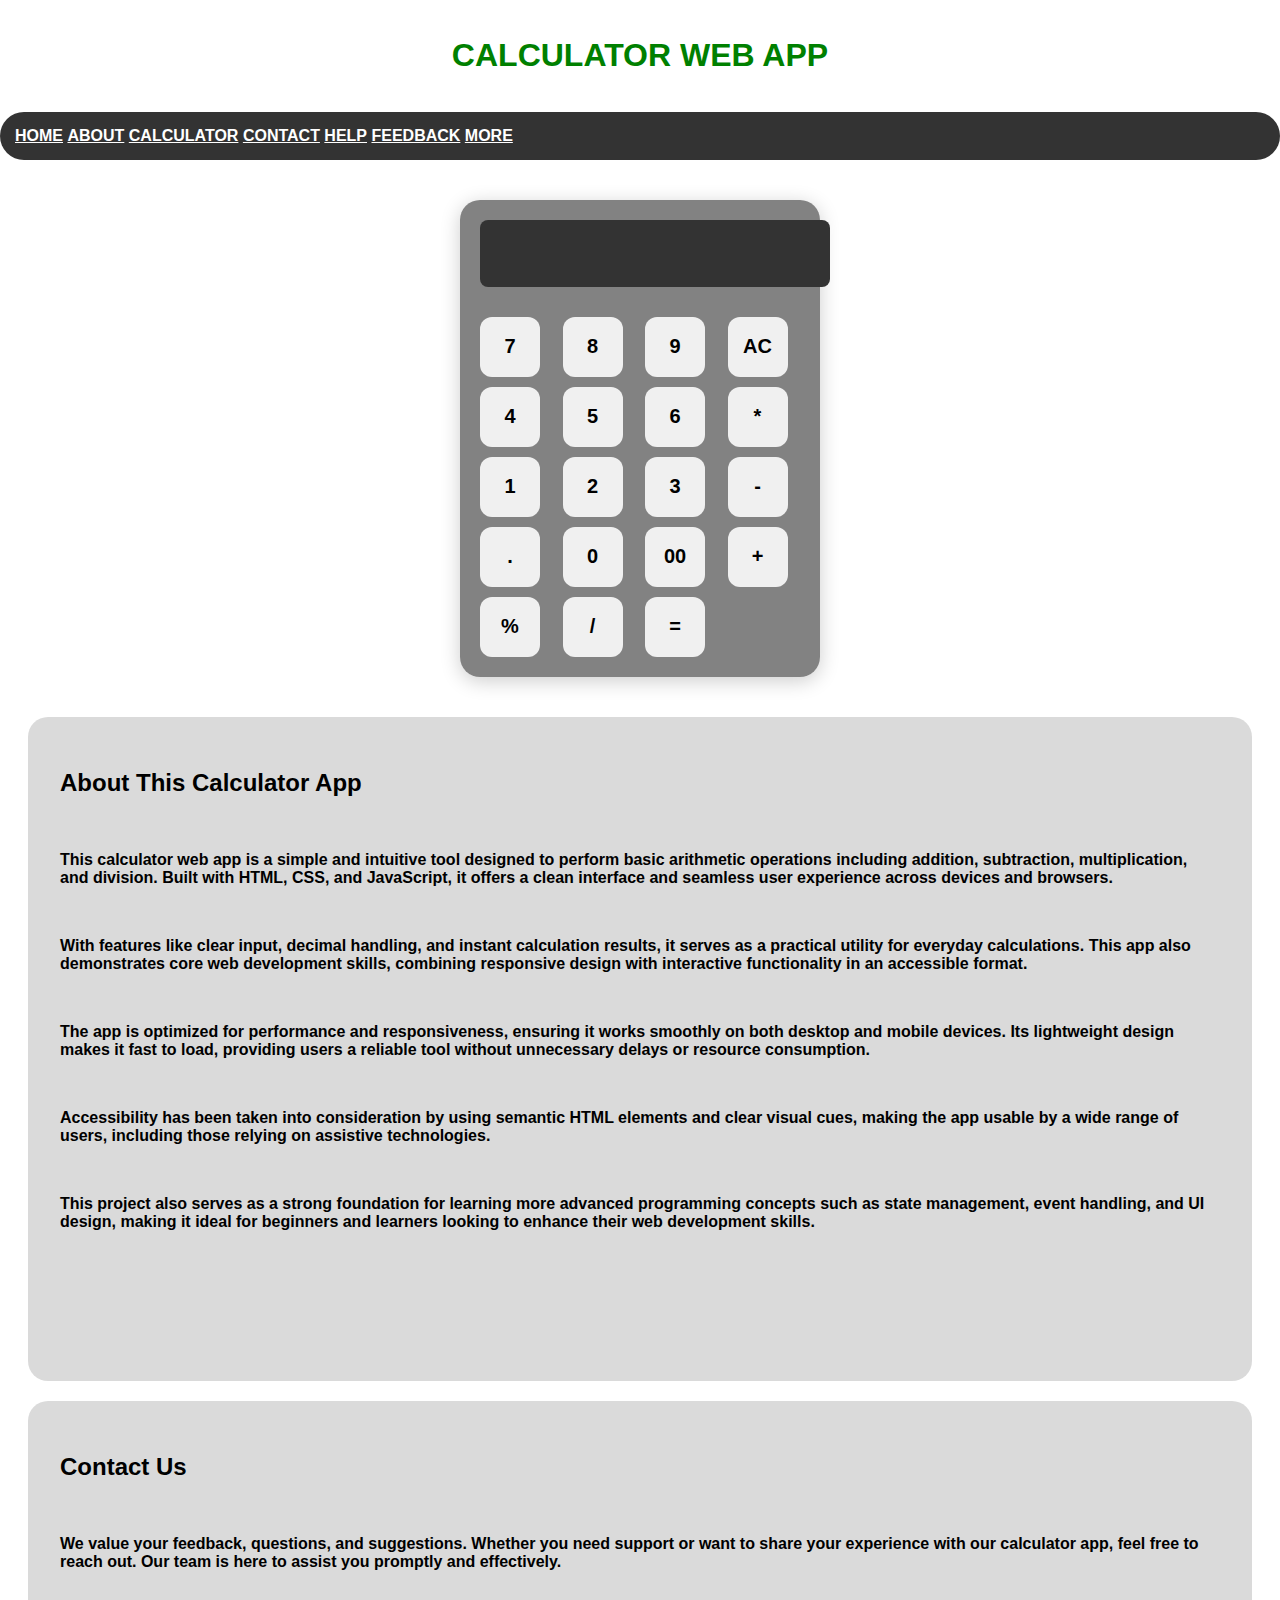
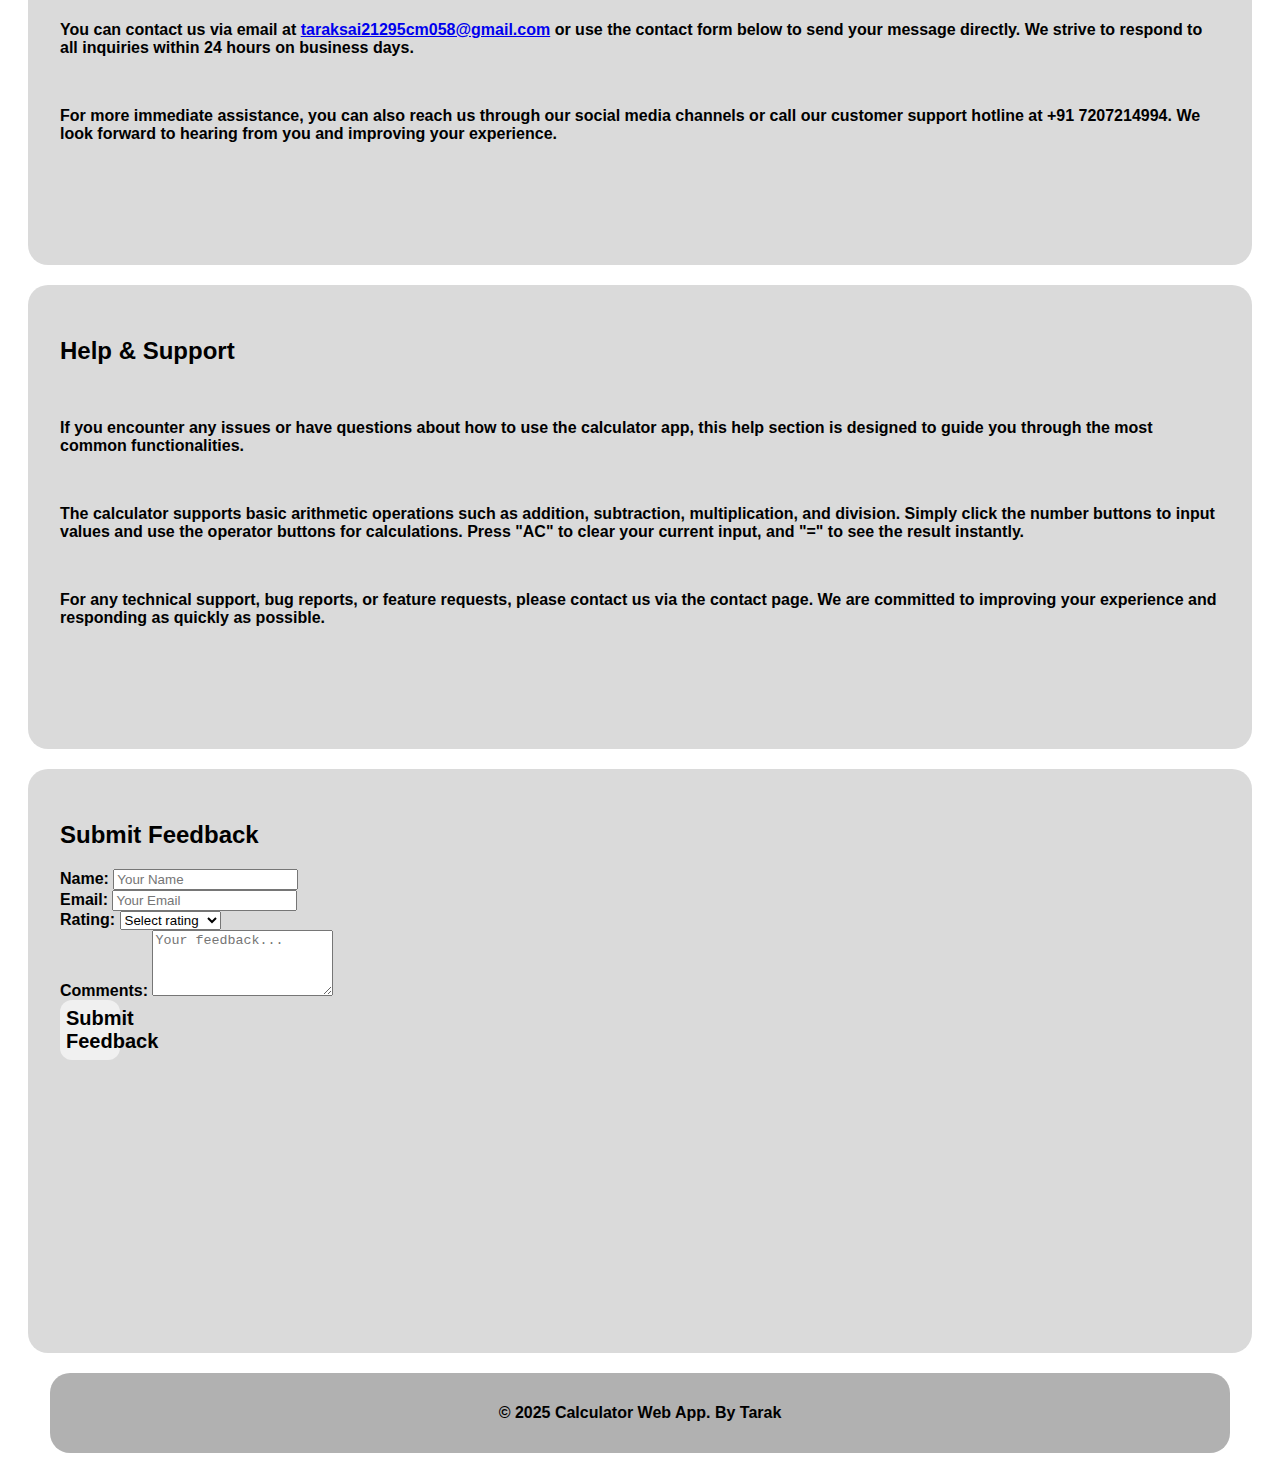
<file: index.html>
<!DOCTYPE html>
<html lang="en">
<head>
    <meta charset="UTF-8">
    <meta name="viewport" content="width=device-width, initial-scale=1.0">
    <link rel="stylesheet" href="cwa.css">
    <script src="cwa.js"></script>
    <script src="https://code.jquery.com/jquery-3.7.1.slim.min.js" integrity="sha256-kmHvs0B+OpCW5GVHUNjv9rOmY0IvSIRcf7zGUDTDQM8=" crossorigin="anonymous"></script>
    <link href="https://cdn.jsdelivr.net/npm/bootstrap@5.3.8/dist/css/bootstrap.min.css" rel="stylesheet" integrity="sha384-sRIl4kxILFvY47J16cr9ZwB07vP4J8+LH7qKQnuqkuIAvNWLzeN8tE5YBujZqJLB" crossorigin="anonymous">

    <title>CALCULATOR WEB APP</title>
</head>
<body>
   <h1 id="marquee-heading">CALCULATOR WEB APP</h1>
<nav class="navbar bg-body-tertiary container">
        <div class="container-fluid justify-content-start flex-wrap">
            <a class="btn btn-outline-success me-3" href="cwa.html">HOME</a>
            <a class="btn btn-outline-secondary me-3" href="#aboutpage">ABOUT</a>
            <a class="btn btn-outline-success me-3" href="#calculator" id="calculator">CALCULATOR</a>
            <a class="btn btn-outline-secondary me-3" href="#contactpage">CONTACT</a>
            <a class="btn btn-outline-secondary me-3" href="#helppage">HELP</a>
            <a class="btn btn-outline-secondary me-3" href="#feedbackpage">FEEDBACK</a>
            <a class="btn btn-outline-secondary" href="more.html">MORE</a>
        </div>
    </nav>

    <!-- CALCULATOR -->
<div class="calculator">
  <input type="text" id="display" readonly />
  <div class="btns">
    <button type="button" onclick="addToDisplay('7')">7</button>
    <button type="button" onclick="addToDisplay('8')">8</button>
    <button type="button" onclick="addToDisplay('9')">9</button>
    <button type="button" onclick="clearDisplay()">AC</button>
    <button type="button" onclick="addToDisplay('4')">4</button>
    <button type="button" onclick="addToDisplay('5')">5</button>
    <button type="button" onclick="addToDisplay('6')">6</button>
    <button type="button" onclick="addToDisplay('*')">*</button>
    <button type="button" onclick="addToDisplay('1')">1</button>
    <button type="button" onclick="addToDisplay('2')">2</button>
    <button type="button" onclick="addToDisplay('3')">3</button>
    <button type="button" onclick="addToDisplay('-')">-</button>
    <button type="button" onclick="addToDisplay('.')">.</button>
    <button type="button" onclick="addToDisplay('0')">0</button>
    <button type="button" onclick="addToDisplay('00')">00</button>
    <button type="button" onclick="addToDisplay('+')">+</button>
    <button type="button" onclick="addToDisplay('%')">%</button>
    <button type="button" onclick="addToDisplay('/')">/</button>
    <button type="button" onclick="calculate()">=</button>
  </div>
</div>

<script>
//for calculation functionality
const display = document.getElementById('display');
function addToDisplay(input)
{
   display.value += input;
}
function calculate()
{
   try
   {
      display.value = eval(display.value);
   }
   catch(error)
   {
      display.value = "Error";
   }
} 
function clearDisplay()
{
  display.value = "";
}
</script>





<script src="https://code.jquery.com/jquery-3.6.0.min.js"></script>
<script>
  // jQuery
  $(document).ready(function () {
    $("#calculator").click(function () {
      $(".calculator").fadeToggle('slow'); 
    });
  });
</script>



<div class="container" id="aboutpage">
  <section>
    <h2>About This Calculator App</h2><br>
    <p>
      This calculator web app is a simple and intuitive tool designed to perform basic arithmetic operations including addition, subtraction, multiplication, and division. Built with HTML, CSS, and JavaScript, it offers a clean interface and seamless user experience across devices and browsers.
    </p><br>
    <p>
      With features like clear input, decimal handling, and instant calculation results, it serves as a practical utility for everyday calculations. This app also demonstrates core web development skills, combining responsive design with interactive functionality in an accessible format.
    </p><br>
    <p>
      The app is optimized for performance and responsiveness, ensuring it works smoothly on both desktop and mobile devices. Its lightweight design makes it fast to load, providing users a reliable tool without unnecessary delays or resource consumption.
    </p><br>
    <p>
      Accessibility has been taken into consideration by using semantic HTML elements and clear visual cues, making the app usable by a wide range of users, including those relying on assistive technologies.
    </p><br>
    <p>
      This project also serves as a strong foundation for learning more advanced programming concepts such as state management, event handling, and UI design, making it ideal for beginners and learners looking to enhance their web development skills.
    </p>
  </section>
</div>

<div class="container" id="contactpage">
  <section>
    <h2>Contact Us</h2><br>
    <p>
      We value your feedback, questions, and suggestions. Whether you need support or want to share your experience with our calculator app, feel free to reach out. Our team is here to assist you promptly and effectively.
    </p><br>
    <p>
      You can contact us via email at <a href="mailto:taraksai21295cm058@gmail.com">taraksai21295cm058@gmail.com</a> or use the contact form below to send your message directly. We strive to respond to all inquiries within 24 hours on business days.
    </p><br>
    <p>
      For more immediate assistance, you can also reach us through our social media channels or call our customer support hotline at +91 7207214994. We look forward to hearing from you and improving your experience.
    </p>
  </section>
</div>

<div class="container" id="helppage">
  <section>
    <h2>Help & Support</h2><br>
    <p>
      If you encounter any issues or have questions about how to use the calculator app, this help section is designed to guide you through the most common functionalities.
    </p><br>
    <p>
      The calculator supports basic arithmetic operations such as addition, subtraction, multiplication, and division. Simply click the number buttons to input values and use the operator buttons for calculations. Press "AC" to clear your current input, and "=" to see the result instantly.
    </p><br>
    <p>
      For any technical support, bug reports, or feature requests, please contact us via the contact page. We are committed to improving your experience and responding as quickly as possible.
    </p>
  </section>
</div>


<div id="feedbackpage" class="container my-4">
  <h2>Submit Feedback</h2>
  <form id="feedbackForm">
    <div class="mb-3">
      <label for="name" class="form-label">Name:</label>
      <input id="name" name="entry.731513926" type="text" class="form-control" placeholder="Your Name" required />
    </div>
    <div class="mb-3">
      <label for="email" class="form-label">Email:</label>
      <input id="email" name="entry.1624807803" type="email" class="form-control" placeholder="Your Email" />
    </div>
    <div class="mb-3">
      <label for="rating" class="form-label">Rating:</label>
      <select id="rating" name="entry.701928223" class="form-select" required>
        <option value="" disabled selected>Select rating</option>
        <option value="Excellent (5)">Excellent (5)</option>
        <option value="Good (4)">Good (4)</option>
        <option value="Average (3)">Average (3)</option>
        <option value="Poor (2)">Poor (2)</option>
        <option value="Very Poor (1)">Very Poor (1)</option>
      </select>
    </div>

    <div class="mb-3">
      <label for="comments" class="form-label">Comments:</label>
      <textarea id="comments" name="entry.621522683" class="form-control" placeholder="Your feedback..." rows="4"></textarea>
    </div>
    <button type="submit" class="btn btn-primary">Submit Feedback</button>
  </form>
  <div id="thankYouMessage" class="alert alert-success mt-3" style="display:none;">
    Thank you for your feedback!
  </div>
</div>


  <div class="container-fluid" id="footerdiv">
  <footer class="basic-footer">
    <p>&copy; 2025 Calculator Web App. By <b>Tarak</b></p>
    </footer>
    </div>
    
</body>
</html>
</file>
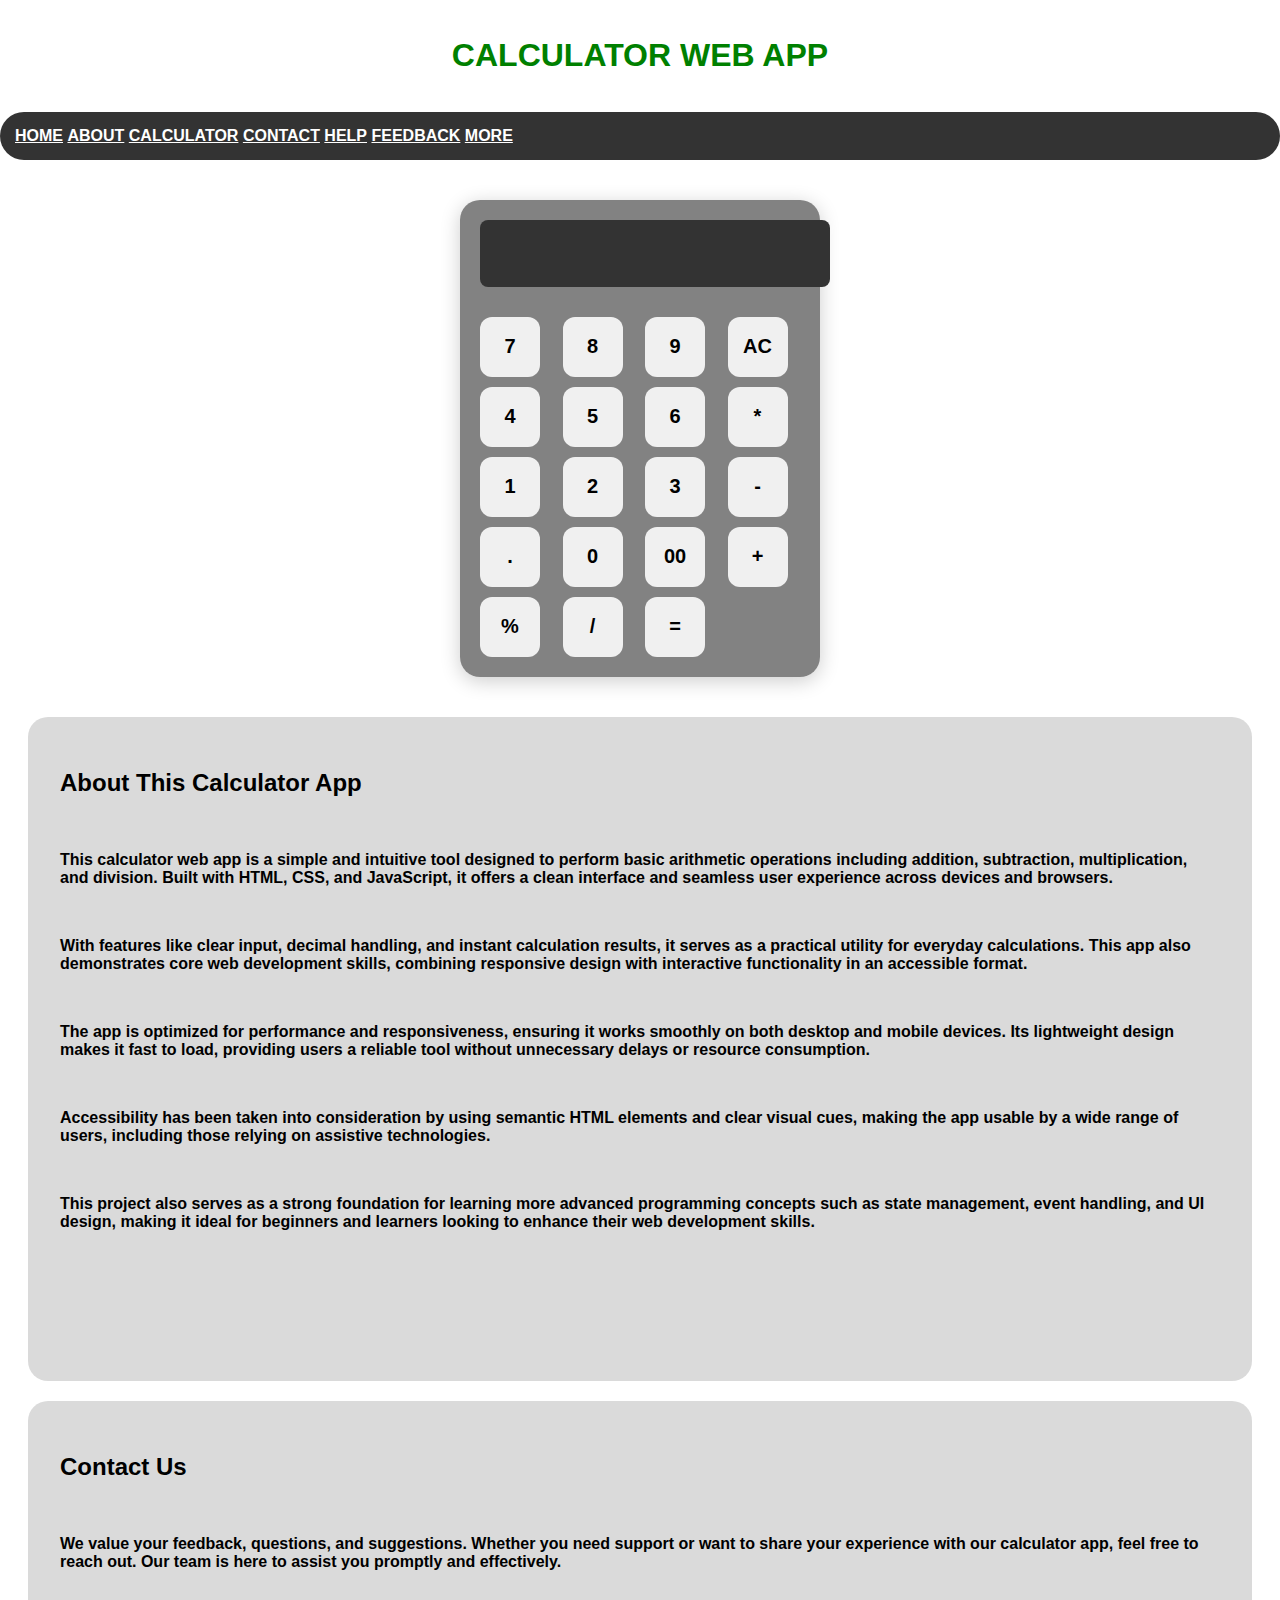
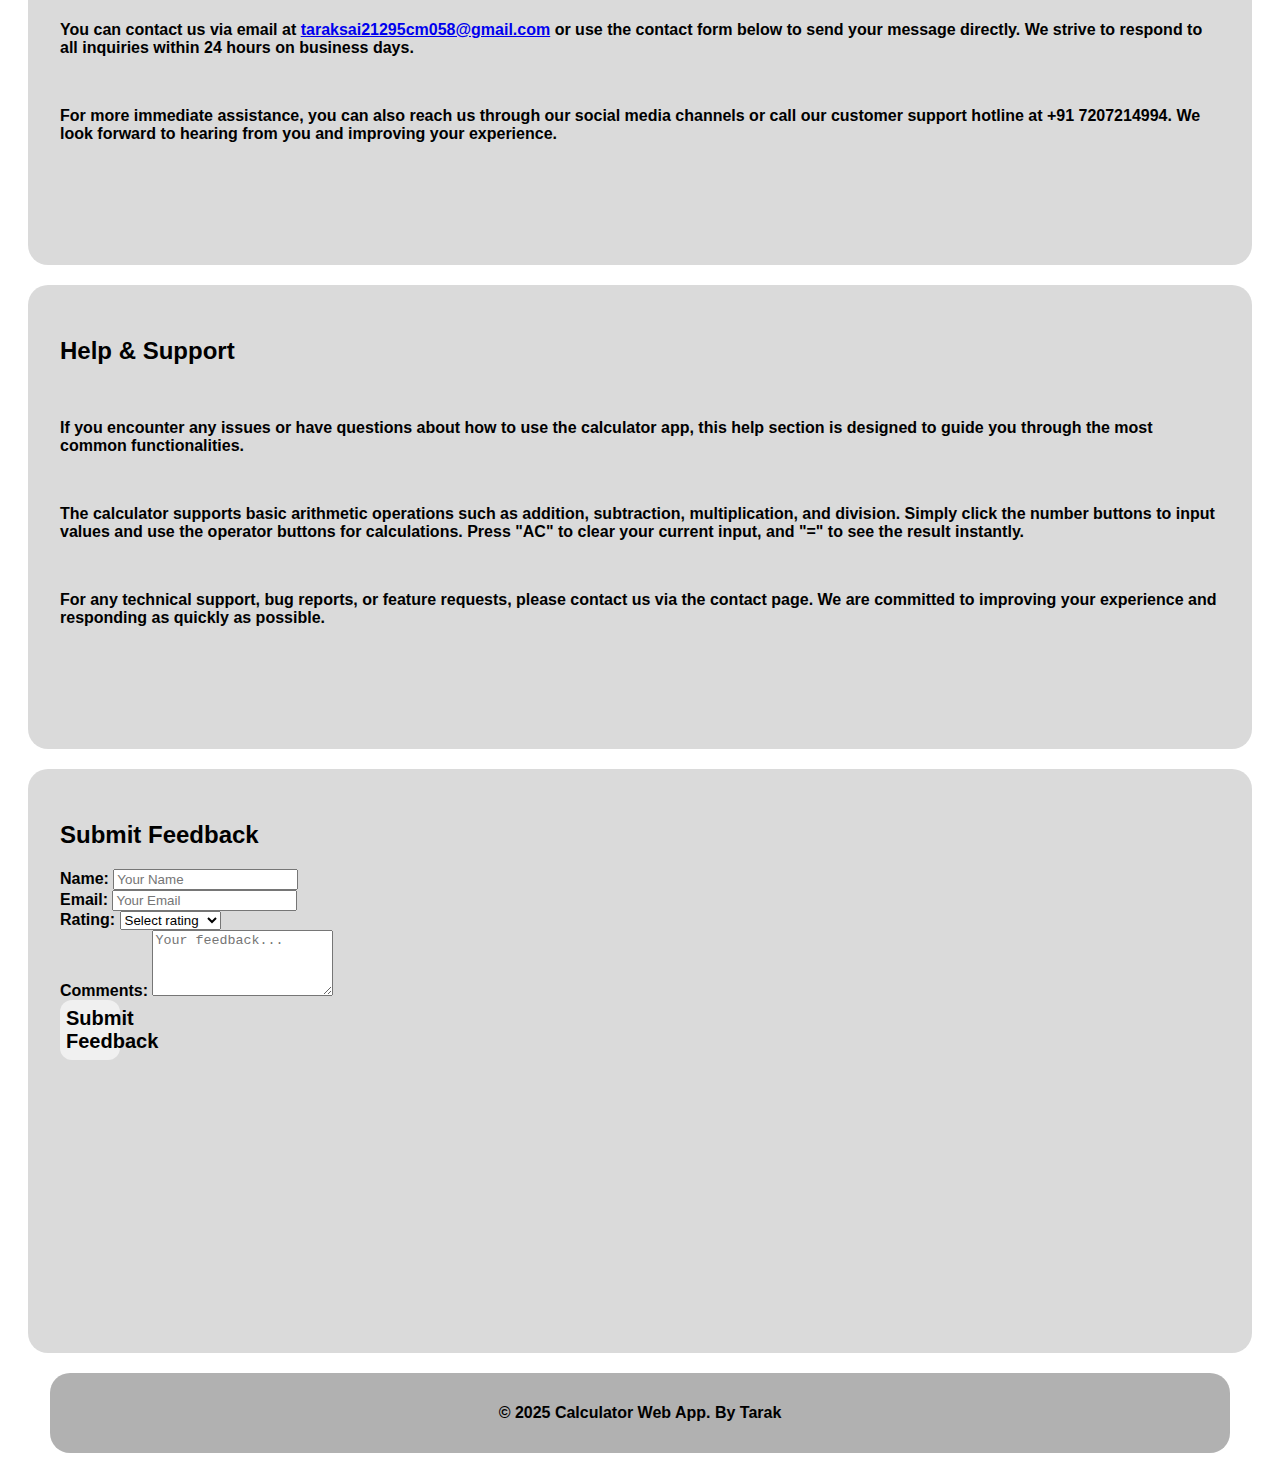
<file: cwa.html>
<!DOCTYPE html>
<html lang="en">
<head>
    <meta charset="UTF-8">
    <meta name="viewport" content="width=device-width, initial-scale=1.0">
    <link rel="stylesheet" href="cwa.css">
    <script src="cwa.js"></script>
    <script src="https://code.jquery.com/jquery-3.7.1.slim.min.js" integrity="sha256-kmHvs0B+OpCW5GVHUNjv9rOmY0IvSIRcf7zGUDTDQM8=" crossorigin="anonymous"></script>
    <link href="https://cdn.jsdelivr.net/npm/bootstrap@5.3.8/dist/css/bootstrap.min.css" rel="stylesheet" integrity="sha384-sRIl4kxILFvY47J16cr9ZwB07vP4J8+LH7qKQnuqkuIAvNWLzeN8tE5YBujZqJLB" crossorigin="anonymous">

    <title>CALCULATOR WEB APP</title>
</head>
<body>
   <h1 id="marquee-heading">CALCULATOR WEB APP</h1>
<nav class="navbar bg-body-tertiary container">
        <div class="container-fluid justify-content-start flex-wrap">
            <a class="btn btn-outline-success me-3" href="cwa.html">HOME</a>
            <a class="btn btn-outline-secondary me-3" href="#aboutpage">ABOUT</a>
            <a class="btn btn-outline-success me-3" href="#calculator" id="calculator">CALCULATOR</a>
            <a class="btn btn-outline-secondary me-3" href="#contactpage">CONTACT</a>
            <a class="btn btn-outline-secondary me-3" href="#helppage">HELP</a>
            <a class="btn btn-outline-secondary me-3" href="#feedbackpage">FEEDBACK</a>
            <a class="btn btn-outline-secondary" href="more.html">MORE</a>
        </div>
    </nav>

    <!-- CALCULATOR -->
<div class="calculator">
  <input type="text" id="display" readonly />
  <div class="btns">
    <button type="button" onclick="addToDisplay('7')">7</button>
    <button type="button" onclick="addToDisplay('8')">8</button>
    <button type="button" onclick="addToDisplay('9')">9</button>
    <button type="button" onclick="clearDisplay()">AC</button>
    <button type="button" onclick="addToDisplay('4')">4</button>
    <button type="button" onclick="addToDisplay('5')">5</button>
    <button type="button" onclick="addToDisplay('6')">6</button>
    <button type="button" onclick="addToDisplay('*')">*</button>
    <button type="button" onclick="addToDisplay('1')">1</button>
    <button type="button" onclick="addToDisplay('2')">2</button>
    <button type="button" onclick="addToDisplay('3')">3</button>
    <button type="button" onclick="addToDisplay('-')">-</button>
    <button type="button" onclick="addToDisplay('.')">.</button>
    <button type="button" onclick="addToDisplay('0')">0</button>
    <button type="button" onclick="addToDisplay('00')">00</button>
    <button type="button" onclick="addToDisplay('+')">+</button>
    <button type="button" onclick="addToDisplay('%')">%</button>
    <button type="button" onclick="addToDisplay('/')">/</button>
    <button type="button" onclick="calculate()">=</button>
  </div>
</div>

<script>
//for calculation functionality
const display = document.getElementById('display');
function addToDisplay(input)
{
   display.value += input;
}
function calculate()
{
   try
   {
      display.value = eval(display.value);
   }
   catch(error)
   {
      display.value = "Error";
   }
} 
function clearDisplay()
{
  display.value = "";
}
</script>





<script src="https://code.jquery.com/jquery-3.6.0.min.js"></script>
<script>
  // jQuery
  $(document).ready(function () {
    $("#calculator").click(function () {
      $(".calculator").fadeToggle('slow'); 
    });
  });
</script>



<div class="container" id="aboutpage">
  <section>
    <h2>About This Calculator App</h2><br>
    <p>
      This calculator web app is a simple and intuitive tool designed to perform basic arithmetic operations including addition, subtraction, multiplication, and division. Built with HTML, CSS, and JavaScript, it offers a clean interface and seamless user experience across devices and browsers.
    </p><br>
    <p>
      With features like clear input, decimal handling, and instant calculation results, it serves as a practical utility for everyday calculations. This app also demonstrates core web development skills, combining responsive design with interactive functionality in an accessible format.
    </p><br>
    <p>
      The app is optimized for performance and responsiveness, ensuring it works smoothly on both desktop and mobile devices. Its lightweight design makes it fast to load, providing users a reliable tool without unnecessary delays or resource consumption.
    </p><br>
    <p>
      Accessibility has been taken into consideration by using semantic HTML elements and clear visual cues, making the app usable by a wide range of users, including those relying on assistive technologies.
    </p><br>
    <p>
      This project also serves as a strong foundation for learning more advanced programming concepts such as state management, event handling, and UI design, making it ideal for beginners and learners looking to enhance their web development skills.
    </p>
  </section>
</div>

<div class="container" id="contactpage">
  <section>
    <h2>Contact Us</h2><br>
    <p>
      We value your feedback, questions, and suggestions. Whether you need support or want to share your experience with our calculator app, feel free to reach out. Our team is here to assist you promptly and effectively.
    </p><br>
    <p>
      You can contact us via email at <a href="mailto:taraksai21295cm058@gmail.com">taraksai21295cm058@gmail.com</a> or use the contact form below to send your message directly. We strive to respond to all inquiries within 24 hours on business days.
    </p><br>
    <p>
      For more immediate assistance, you can also reach us through our social media channels or call our customer support hotline at +91 7207214994. We look forward to hearing from you and improving your experience.
    </p>
  </section>
</div>

<div class="container" id="helppage">
  <section>
    <h2>Help & Support</h2><br>
    <p>
      If you encounter any issues or have questions about how to use the calculator app, this help section is designed to guide you through the most common functionalities.
    </p><br>
    <p>
      The calculator supports basic arithmetic operations such as addition, subtraction, multiplication, and division. Simply click the number buttons to input values and use the operator buttons for calculations. Press "AC" to clear your current input, and "=" to see the result instantly.
    </p><br>
    <p>
      For any technical support, bug reports, or feature requests, please contact us via the contact page. We are committed to improving your experience and responding as quickly as possible.
    </p>
  </section>
</div>


<div id="feedbackpage" class="container my-4">
  <h2>Submit Feedback</h2>
  <form id="feedbackForm">
    <div class="mb-3">
      <label for="name" class="form-label">Name:</label>
      <input id="name" name="entry.731513926" type="text" class="form-control" placeholder="Your Name" required />
    </div>
    <div class="mb-3">
      <label for="email" class="form-label">Email:</label>
      <input id="email" name="entry.1624807803" type="email" class="form-control" placeholder="Your Email" />
    </div>
    <div class="mb-3">
      <label for="rating" class="form-label">Rating:</label>
      <select id="rating" name="entry.701928223" class="form-select" required>
        <option value="" disabled selected>Select rating</option>
        <option value="Excellent (5)">Excellent (5)</option>
        <option value="Good (4)">Good (4)</option>
        <option value="Average (3)">Average (3)</option>
        <option value="Poor (2)">Poor (2)</option>
        <option value="Very Poor (1)">Very Poor (1)</option>
      </select>
    </div>

    <div class="mb-3">
      <label for="comments" class="form-label">Comments:</label>
      <textarea id="comments" name="entry.621522683" class="form-control" placeholder="Your feedback..." rows="4"></textarea>
    </div>
    <button type="submit" class="btn btn-primary">Submit Feedback</button>
  </form>
  <div id="thankYouMessage" class="alert alert-success mt-3" style="display:none;">
    Thank you for your feedback!
  </div>
</div>


  <div class="container-fluid" id="footerdiv">
  <footer class="basic-footer">
    <p>&copy; 2025 Calculator Web App. By <b>Tarak</b></p>
    </footer>
    </div>
    
</body>
</html>
</file>
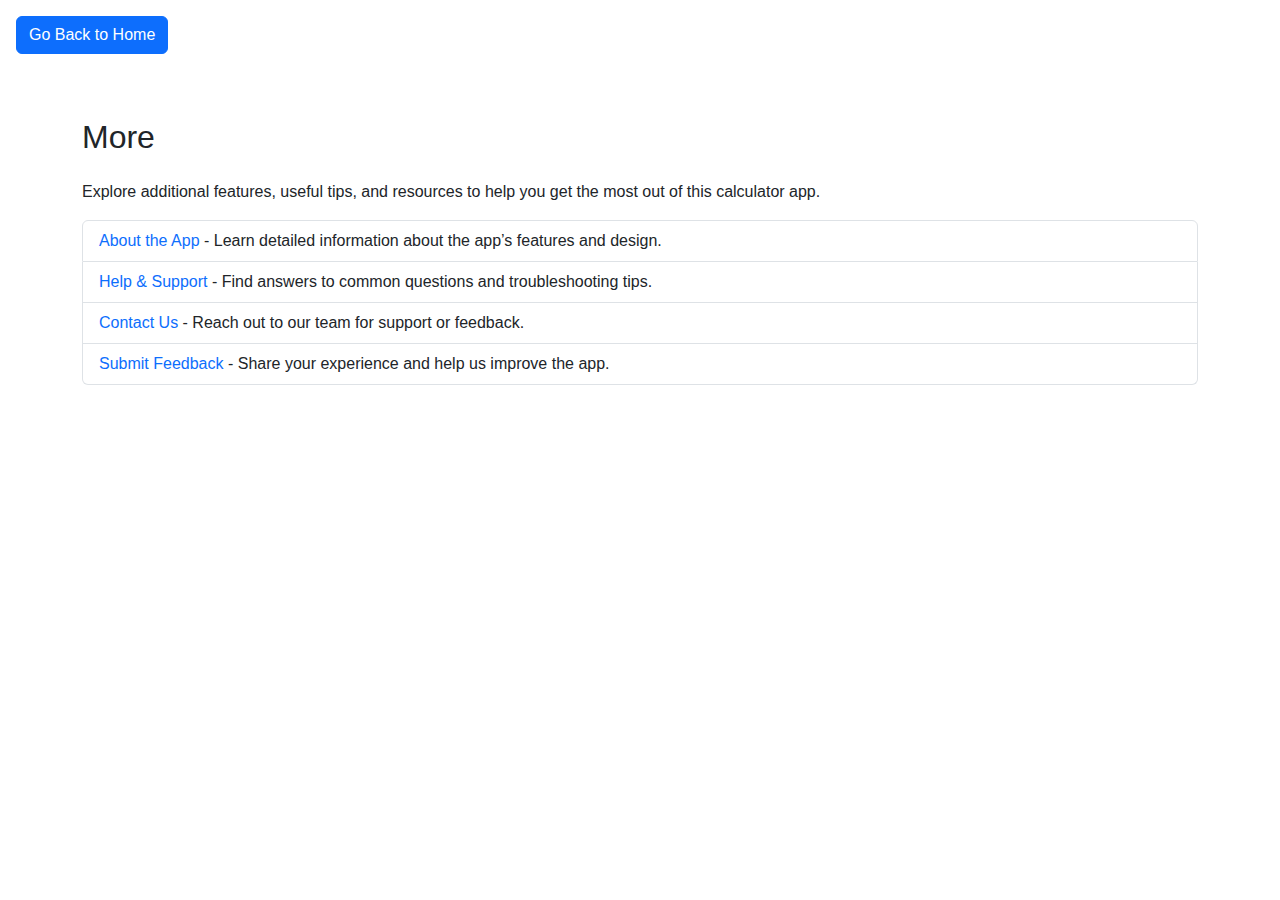
<file: more.html>
<!DOCTYPE html>
<html lang="en">
<head>
  <meta charset="UTF-8" />
  <meta name="viewport" content="width=device-width, initial-scale=1" />
  <title>MORE ABOUT APP</title>
  <link rel="stylesheet" href="https://cdn.jsdelivr.net/npm/bootstrap@5.3.0/dist/css/bootstrap.min.css" />
  <link rel="stylesheet" href="cwa.css">
</head>
<body>
  <a href="index.html" class="btn btn-primary m-3">Go Back to Home</a>
  <div class="container my-5">
    <section>
      <h2 class="mb-4">More</h2>
      <p>
        Explore additional features, useful tips, and resources to help you get the most out of this calculator app.
      </p>
      <ul class="list-group">
        <li class="list-group-item">
          <a href="index.html#aboutpage" class="text-decoration-none">About the App</a> - Learn detailed information about the app’s features and design.
        </li>
        <li class="list-group-item">
          <a href="index.html#helppage" class="text-decoration-none">Help & Support</a> - Find answers to common questions and troubleshooting tips.
        </li>
        <li class="list-group-item">
          <a href="index.html#contactpage" class="text-decoration-none">Contact Us</a> - Reach out to our team for support or feedback.
        </li>
        <li class="list-group-item">
          <a href="index.html#feedbackpage" class="text-decoration-none">Submit Feedback</a> - Share your experience and help us improve the app.
        </li>
      </ul>
    </section>
  </div>
</body>
</html>
</file>
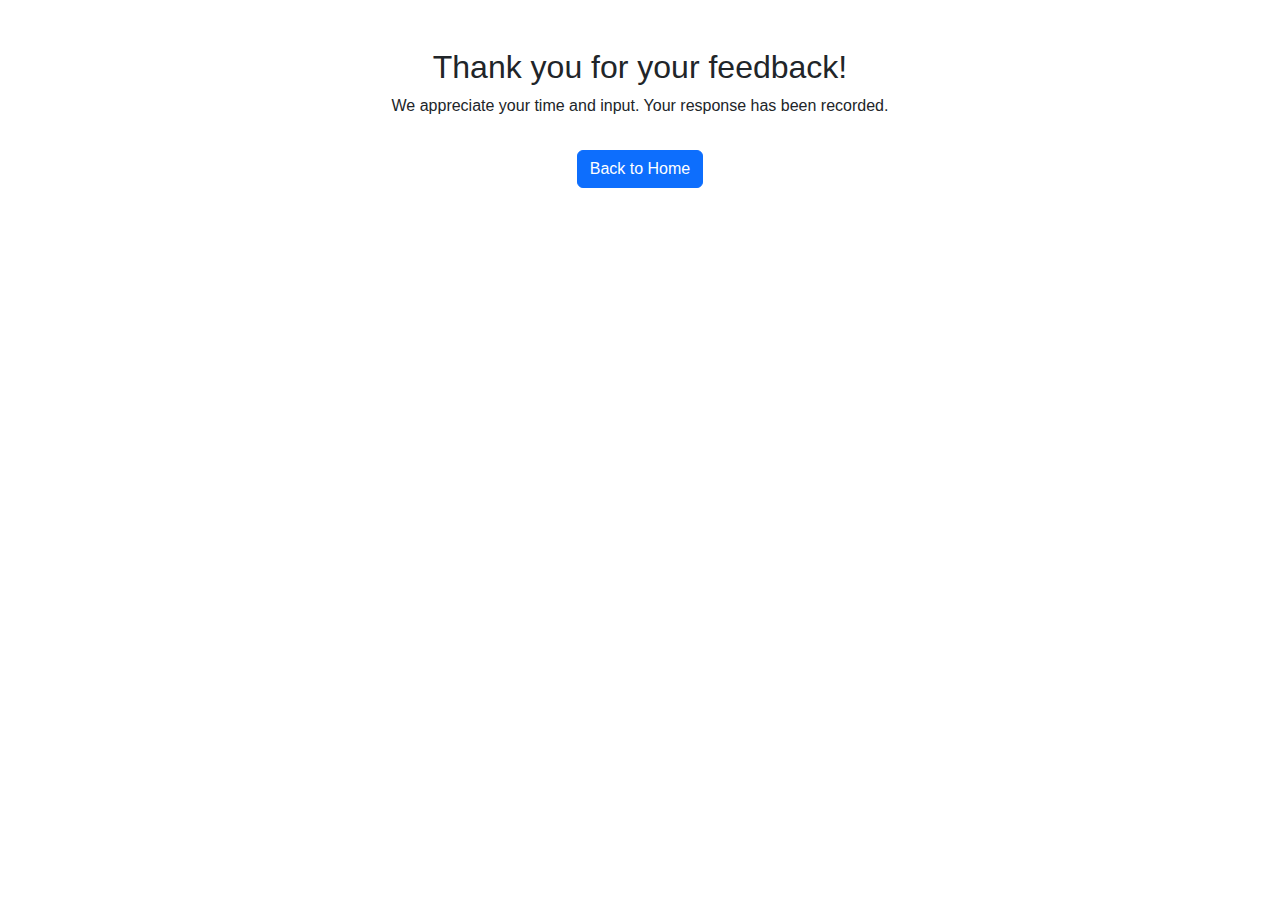
<file: submit-feedback.html>
<!DOCTYPE html>
<html lang="en">
<head>
  <meta charset="UTF-8" />
  <meta name="viewport" content="width=device-width, initial-scale=1" />
  <title>Thank You</title>
  <link rel="stylesheet" href="https://cdn.jsdelivr.net/npm/bootstrap@5.3.0/dist/css/bootstrap.min.css" />
  <link rel="stylesheet" href="cwa.css">
</head>
<body>
  <div class="container text-center mt-5">
    <h2>Thank you for your feedback!</h2>
    <p>We appreciate your time and input. Your response has been recorded.</p>
    <a href="index.html" class="btn btn-primary mt-3">Back to Home</a>
  </div>
</body>
</html>
</file>
<file: cwa.css>
body{
    background:url("https://images.pexels.com/photos/5412137/pexels-photo-5412137.jpeg") no-repeat center center fixed;
    background-size: cover;
    margin: 0;
    font-family: Arial, sans-serif;
}
#marquee-heading{
    text-align: center;
    color: green;
    animation: marquee 5s linear infinite;
    padding: 16px 8px;
}
nav{
    border-radius: 30px;    
  position: sticky;
  top: 0;
  background-color: #333;
  color: white;
  padding: 15px;
  z-index: 1000;
}

nav a{
    color: white;
    font-weight: bolder;
    margin: auto;
    padding: auto;
}
#aboutpage, #contactpage, #helppage, #feedbackpage{
    width: 100%;
    background-color: rgba(211, 211, 211, 0.85);
    border-radius: 20px;
    padding: 32px;
    max-width: 1160px;
    margin: 20px auto;
    font-weight: 600;   
}
#aboutpage{ min-height: 600px; }
#contactpage, #helppage{ min-height: 400px; }
#feedbackpage{ min-height: 520px; }
#footerdiv{
    height: 60px;
    width: 100%;
    background-color: rgba(169, 169, 169, 0.9);
    border-radius: 20px;
    padding: 10px;
    max-width: 1160px;
    margin: 20px auto;
    font-weight: bolder;
    text-align: center;
    display: grid;
    place-items: center;
}
#calcbody{
    width:850px;
    height: 465px;
    
    background-color: rgba(169, 169, 169, 0.9);
    border-radius: 10px;
}
#calcbody2{
    width: 830px;
    height : 100px;
   background-color: rgba(211, 211, 211, 0.8);
    border-radius: 10px;
}
#calcbody3{
    width: 820px;
    height : 320px;
    background-color: bisque;
    border-radius: 10px;
    margin-top: 10px;
}
#calcbody4{
    width: 500px;
    height : 280px;
    background-color: rgb(169, 169, 169);
    border-radius: 10px;
    margin-left: 10px;
    padding: 10px;
}
#calcbody5{
    width: 260px;
    height : 280px;
    background-color: rgb(169, 169, 169);
    border-radius: 10px;
    margin-left: 530px;
    margin-top: -280px;
    padding: 10px;
}



.calculator {
  width: 320px;
  background-color: rgba(99, 99, 99, 0.8);
  border-radius: 20px;
  padding: 20px;
  margin: 40px auto;
  box-shadow: 0 4px 20px rgba(0,0,0,0.2);;
}

.btns {
  display: grid;
  grid-template-columns: repeat(4, 1fr);
  gap: 10px;
  margin-top: 20px;
}

#display {
  width: 100%;
  background-color: hsl(0, 0%, 20%);
  border: none;
  color: white;
  font-weight: bolder;
  font-size: 2rem;
  text-align: right;
  padding: 15px;
  margin-bottom: 10px;
  border-radius: 8px;
}

button {
    
  width: 60px;
  height: 60px;
  border-radius: 12px;
  border: none;
  font-size: 1.25rem;
  font-weight: bold;
  background: #f0f0f0;
  transition: 0.2s;
}

button:hover {
  background: #d2d2d2;
}
</file>
